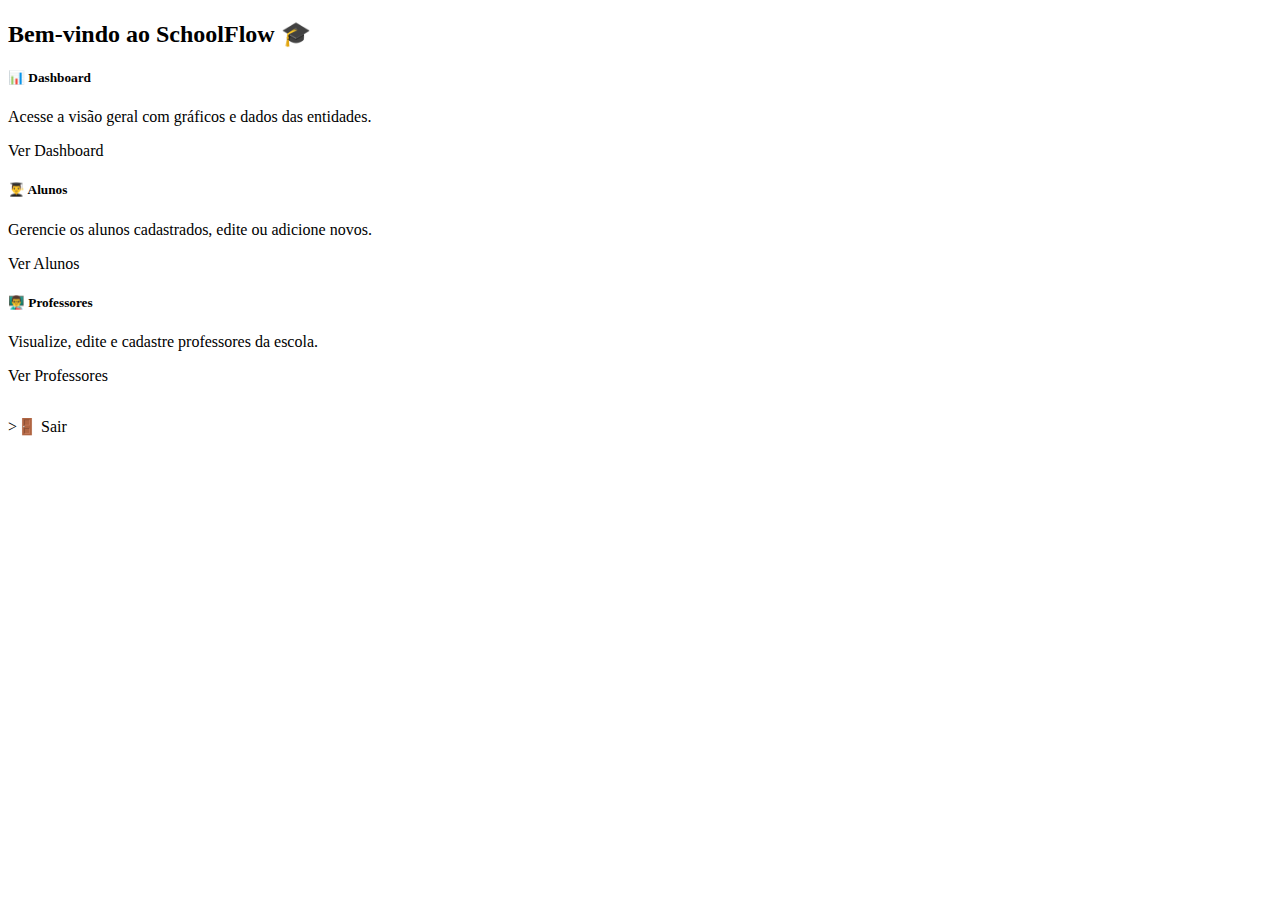
<file: src/main/resources/templates/index.html>
<!DOCTYPE html>
<html xmlns:th="http://www.thymeleaf.org">
<head>
<meta charset="UTF-8">
<meta name="viewport" content="width=device-width, initial-scale=1">
<title th:text="${title}">SchoolFlow</title>
<link rel="stylesheet" th:href="@{/css/index.css}" />
<link rel="stylesheet" th:href="@{/css/navbar.css}" />
<link rel="stylesheet" th:href="@{/css/footer.css}" />
</head>

<body>

	<div class="index-container">
		<div th:replace="fragments/navbar :: navbar"></div>

		<h2>
			Bem-vindo ao <strong>SchoolFlow</strong> 🎓
		</h2>

		<div>
			<!-- Dashboard Card -->
			<div class="index-card">
				<h5>📊 Dashboard</h5>
				<p>Acesse a visão geral com gráficos e dados das entidades.</p>
				<a th:href="@{/dashboard/dashboard}" class="index-button">Ver Dashboard</a>
			</div>
			
			<!-- Alunos Card -->
			<div class="index-card">
				<h5>👨‍🎓 Alunos</h5>
				<p>Gerencie os alunos cadastrados, edite ou adicione novos.</p>
				<a th:href="@{/aluno/listar}" class="index-button">Ver Alunos</a>
			</div>
			
			 <!-- Professores Card -->
			<div class="index-card">
				<div>
					<div>
						<h5>👨‍🏫 Professores</h5>
						<p>Visualize, edite e cadastre professores da escola.</p>
						<a th:href="@{/professor/listar}" class="index-button">Ver Professores</a>
					</div>
				</div>

		<div style="margin-top: 2rem;">
			<a th:href="@{/logout}" class="index-button">>🚪 Sair</a>
		</div>

		<div th:replace="fragments/footer :: footer"></div>
	</div>

</body>
</html>
</file>
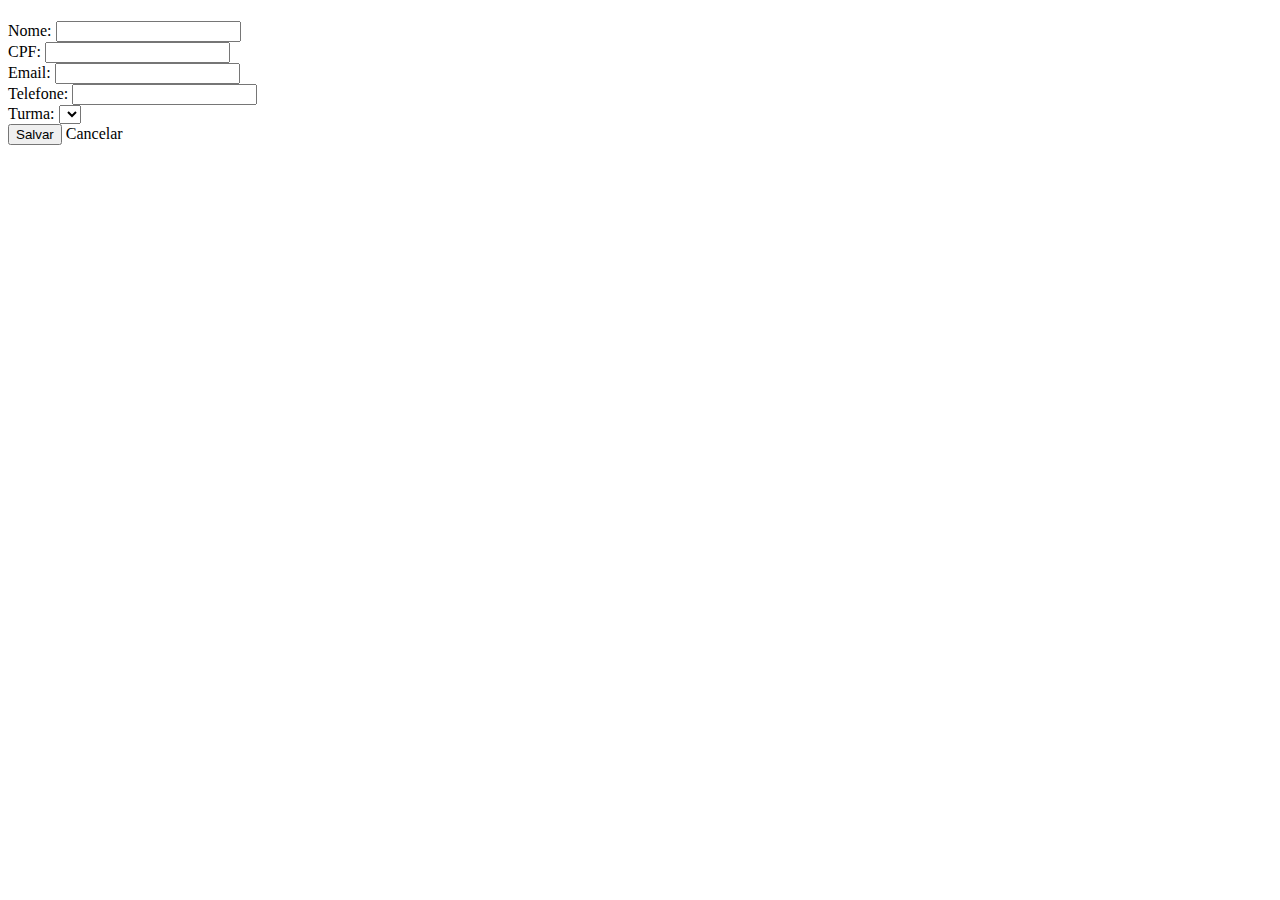
<file: src/main/resources/templates/aluno/formulario.html>
<!DOCTYPE html>
<html xmlns:th="http://www.thymeleaf.org">
<head>
    <title>Cadastro de Aluno</title>
    <meta charset="UTF-8">
</head>
<body>
<h1 th:text="${aluno.id != null} ? 'Editar Aluno' : 'Novo Aluno'"></h1>

<form th:action="@{/aluno}" th:object="${aluno}" method="post">
    <input type="hidden" th:field="*{id}" />
    
    <label>Nome:</label>
    <input type="text" th:field="*{nome}" /><br>
    
    <label>CPF:</label>
    <input type="text" th:field="*{cpf}" /><br>
    
    <label>Email:</label>
    <input type="email" th:field="*{email}" /><br>
    
    <label>Telefone:</label>
    <input type="text" th:field="*{telefone}" /><br>
    
    <label>Turma:</label>
    <select th:field="*{turma.id}">
    	<option th:each="turma : ${turmas}" th:value="${turma.id}" th:text="${turma.nome}"></option>
    </select><br>
    
    <button type="submit"> Salvar </button>
    <a th:href="@{/aluno/listar}">Cancelar</a>
</form>

</body>
</html>
</file>
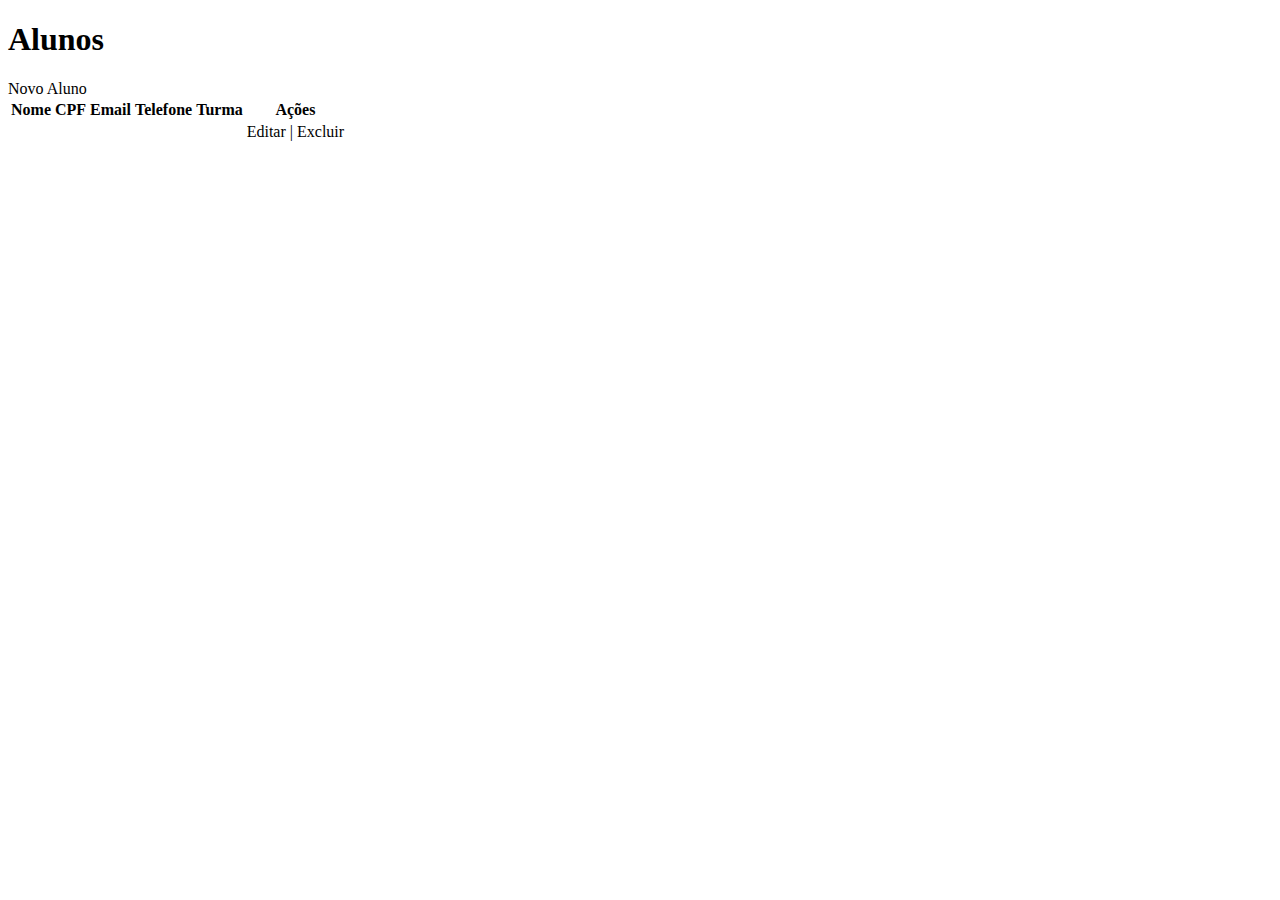
<file: src/main/resources/templates/aluno/listar.html>
<!DOCTYPE html>
<html xmlns:th="http://www.thymeleaf.org">
<head th:replace="fragments/header :: header('Lista de Alunos')">
	<link rel="stylesheet" th:href="@{/css/index.css}" />
</head>
<body>
<div th:replace="fragments/navbar :: navbar"></div>
<h1>Alunos</h1>
<a th:href="@{/aluno/novo}">Novo Aluno</a>
<table>
    <thead>
        <tr>
            <th>Nome</th>
            <th>CPF</th>
            <th>Email</th>
            <th>Telefone</th>
             <th>Turma</th>
            <th>Ações</th>
        </tr>
    </thead>
    <tbody>
        <tr th:each="aluno : ${alunos}">
            <td th:text="${aluno.nome}"></td>
            <td th:text="${aluno.cpf}"></td>
            <td th:text="${aluno.email}"></td>
            <td th:text="${aluno.telefone}"></td>
            <td th:text="${aluno.turma.nome}"></td>
            <td>
                <a th:href="@{'/aluno/editar/' + ${aluno.id}}">Editar</a> |
                <a th:href="@{'/aluno/excluir/' + ${aluno.id}}" onclick="return confirm('Deseja excluir?')">Excluir</a>
            </td>
        </tr>
    </tbody>
</table>
</body>
</html>
</file>
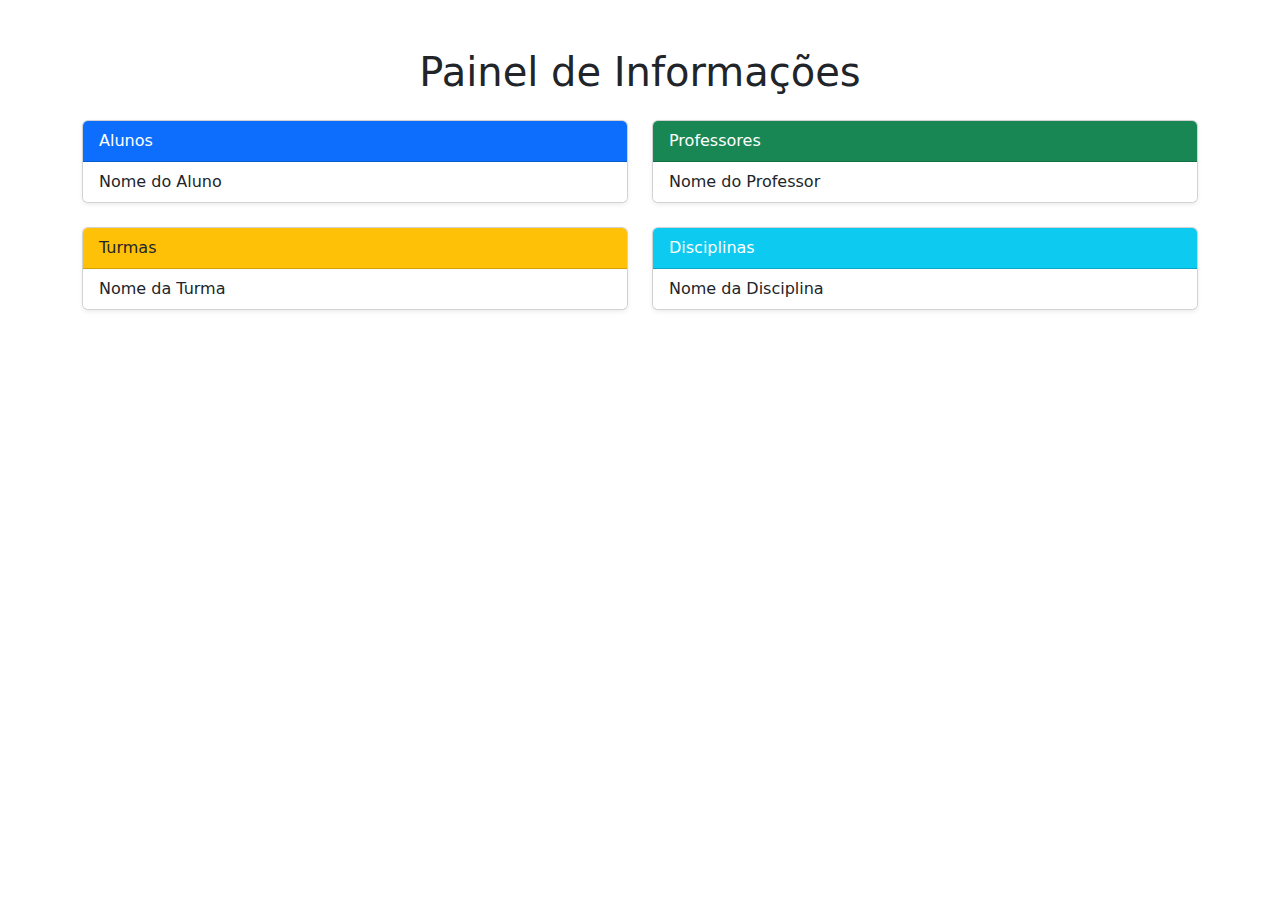
<file: src/main/resources/templates/dashboard/dashboard.html>
<!DOCTYPE html>
<html xmlns:th="http://www.thymeleaf.org">
<head>
    <meta charset="UTF-8">
    <title>Dashboard - Lista Geral</title>
    <link href="https://cdn.jsdelivr.net/npm/bootstrap@5.3.0/dist/css/bootstrap.min.css" rel="stylesheet">
    <link rel="stylesheet" th:href="@{/css/navbar.css}" />
</head>
<body>

<div class="container my-5">
<div th:replace="fragments/navbar :: navbar"></div>
    <h1 class="text-center mb-4">Painel de Informações</h1>

    <div class="row row-cols-1 row-cols-md-2 g-4">

        <!-- Alunos -->
        <div class="col">
            <div class="card shadow-sm">
                <div class="card-header bg-primary text-white">Alunos</div>
                <ul class="list-group list-group-flush" th:each="aluno : ${alunos}">
                    <li class="list-group-item" th:text="${aluno.nome}">Nome do Aluno</li>
                </ul>
            </div>
        </div>

        <!-- Professores -->
        <div class="col">
            <div class="card shadow-sm">
                <div class="card-header bg-success text-white">Professores</div>
                <ul class="list-group list-group-flush" th:each="professor : ${professores}">
                    <li class="list-group-item" th:text="${professor.nome}">Nome do Professor</li>
                </ul>
            </div>
        </div>

        <!-- Turmas -->
        <div class="col">
            <div class="card shadow-sm">
                <div class="card-header bg-warning text-dark">Turmas</div>
                <ul class="list-group list-group-flush" th:each="turma : ${turmas}">
                    <li class="list-group-item" th:text="${turma.nome}">Nome da Turma</li>
                </ul>
            </div>
        </div>

        <!-- Disciplinas -->
        <div class="col">
            <div class="card shadow-sm">
                <div class="card-header bg-info text-white">Disciplinas</div>
                <ul class="list-group list-group-flush" th:each="disciplina : ${disciplinas}">
                    <li class="list-group-item" th:text="${disciplina.nome}">Nome da Disciplina</li>
                </ul>
            </div>
        </div>

    </div>
</div>

</body>
</html>
</file>
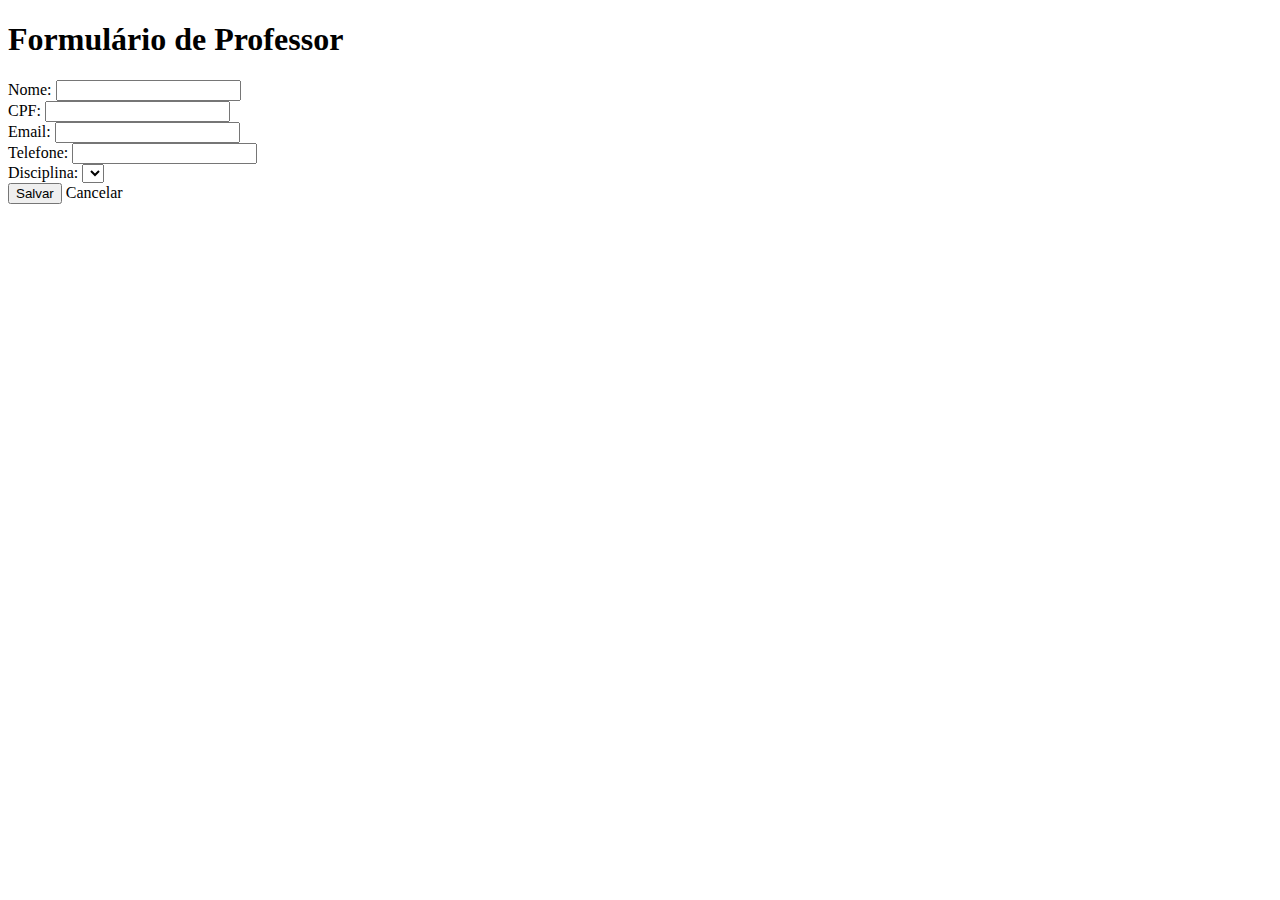
<file: src/main/resources/templates/professor/formulario.html>
<!DOCTYPE html>
<html xmlns:th="http://www.thymeleaf.org">
<head>
    <title th:text="${professor.id == null} ? 'Novo Professor' : 'Editar Professor'">Formulário</title>
    <meta charset="UTF-8">
</head>
<body>

<h1 th:text="${professor.id == null} ? 'Cadastrar Professor' : 'Editar Professor'">Formulário de Professor</h1>

<form th:action="@{/professor}" th:object="${professor}" method="post">
    <input type="hidden" th:field="*{id}"/>

    <label for="nome">Nome:</label>
    <input type="text" th:field="*{nome}" required/><br/>
    
    <label>CPF:</label>
    <input type="text" th:field="*{cpf}" /><br>

    <label for="email">Email:</label>
    <input type="email" th:field="*{email}" required/><br/>

    <label>Telefone:</label>
    <input type="text" th:field="*{telefone}" /><br>
    
        <label>Disciplina:</label>
    <select th:field="*{disciplina.id}">
    	<option th:each="disciplina : ${discip}" th:value="${disciplina.id}" th:text="${disciplina.nome}"></option>
    </select><br>

    <button type="submit">Salvar</button>
    <a th:href="@{/professor}">Cancelar</a>
</form>

</body>
</html>
</file>
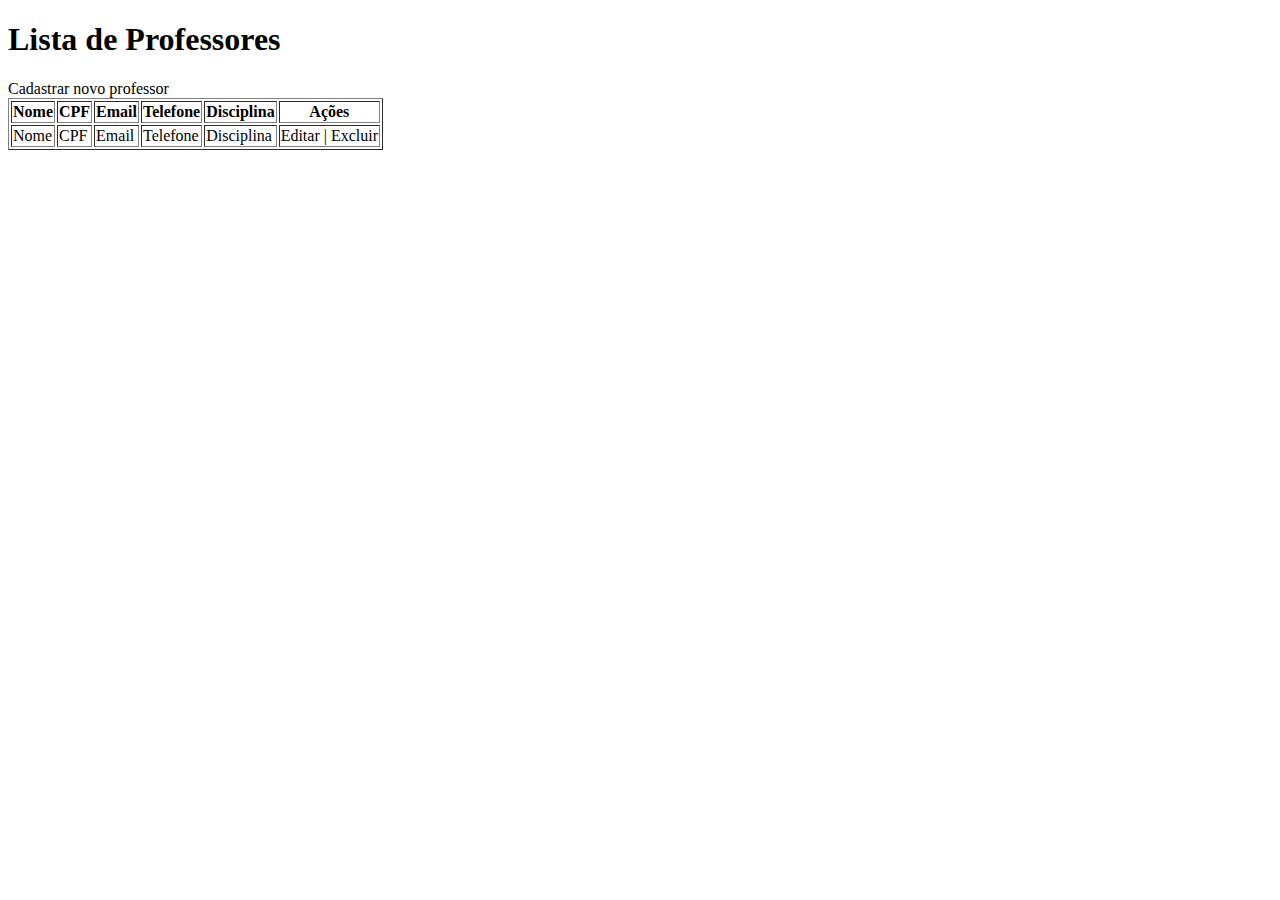
<file: src/main/resources/templates/professor/listar.html>
<!DOCTYPE html>
<html xmlns:th="http://www.thymeleaf.org"><meta charset="UTF-8">
</head>
<head th:replace="fragments/header :: header('Lista de Professores')">
	<link rel="stylesheet" th:href="@{/css/index.css}" />
</head>
<body>
<div th:replace="fragments/navbar :: navbar"></div>
<h1>Lista de Professores</h1>

<a th:href="@{/professor/novo}">Cadastrar novo professor</a>

<table border="1">
    <thead>
        <tr>
            <th>Nome</th>
            <th>CPF</th>
            <th>Email</th>
            <th>Telefone</th>
            <th>Disciplina</th>
            <th>Ações</th>
        </tr>
    </thead>
    <tbody>
        <tr th:each="professor : ${professores}">
            <td th:text="${professor.nome}">Nome</td>
            <td th:text="${professor.cpf}">CPF</td>
            <td th:text="${professor.email}">Email</td>
            <td th:text="${professor.telefone}">Telefone</td>
            <td th:text="${professor.disciplina.nome}">Disciplina</td>
            <td>
                <a th:href="@{'/professor/editar/' + ${professor.id}}">Editar</a> |
                <a th:href="@{'/professor/excluir/' + ${professor.id}}"
                   onclick="return confirm('Tem certeza que deseja excluir?')">Excluir</a>
            </td>
        </tr>
    </tbody>
</table>

</body>
</html>
</file>
